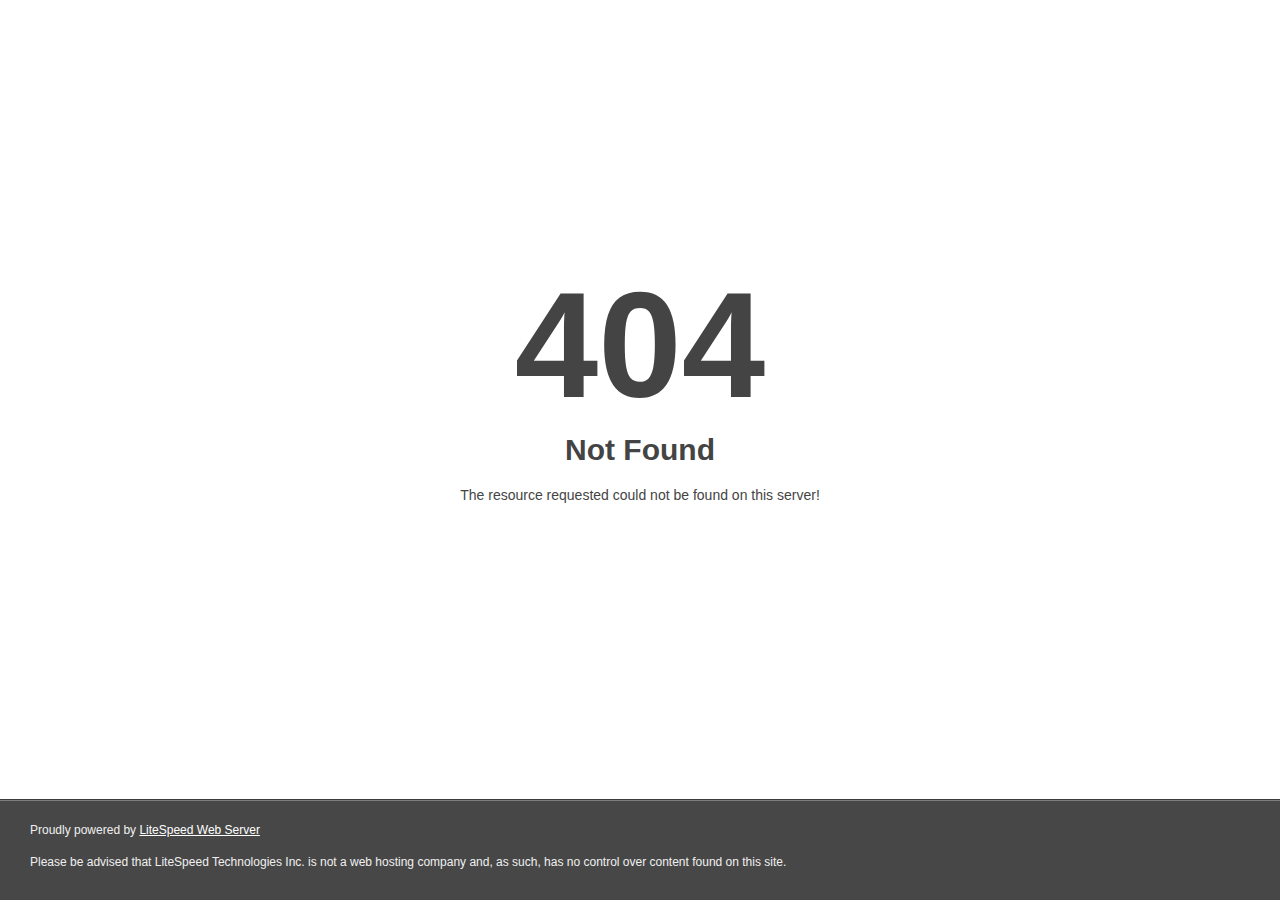
<file: _next/static/build/_buildManifest.html>
<!DOCTYPE html>
<html style="height:100%">
<head>
<meta name="viewport" content="width=device-width, initial-scale=1, shrink-to-fit=no" />
<title> 404 Not Found
</title></head>
<body style="color: #444; margin:0;font: normal 14px/20px Arial, Helvetica, sans-serif; height:100%; background-color: #fff;">
<div style="height:auto; min-height:100%; ">     <div style="text-align: center; width:800px; margin-left: -400px; position:absolute; top: 30%; left:50%;">
        <h1 style="margin:0; font-size:150px; line-height:150px; font-weight:bold;">404</h1>
<h2 style="margin-top:20px;font-size: 30px;">Not Found
</h2>
<p>The resource requested could not be found on this server!</p>
</div></div><div style="color:#f0f0f0; font-size:12px;margin:auto;padding:0px 30px 0px 30px;position:relative;clear:both;height:100px;margin-top:-101px;background-color:#474747;border-top: 1px solid rgba(0,0,0,0.15);box-shadow: 0 1px 0 rgba(255, 255, 255, 0.3) inset;">
<br>Proudly powered by  <a style="color:#fff;" href="http://www.litespeedtech.com/error-page">LiteSpeed Web Server</a><p>Please be advised that LiteSpeed Technologies Inc. is not a web hosting company and, as such, has no control over content found on this site.</p></div></body></html>
</file>
